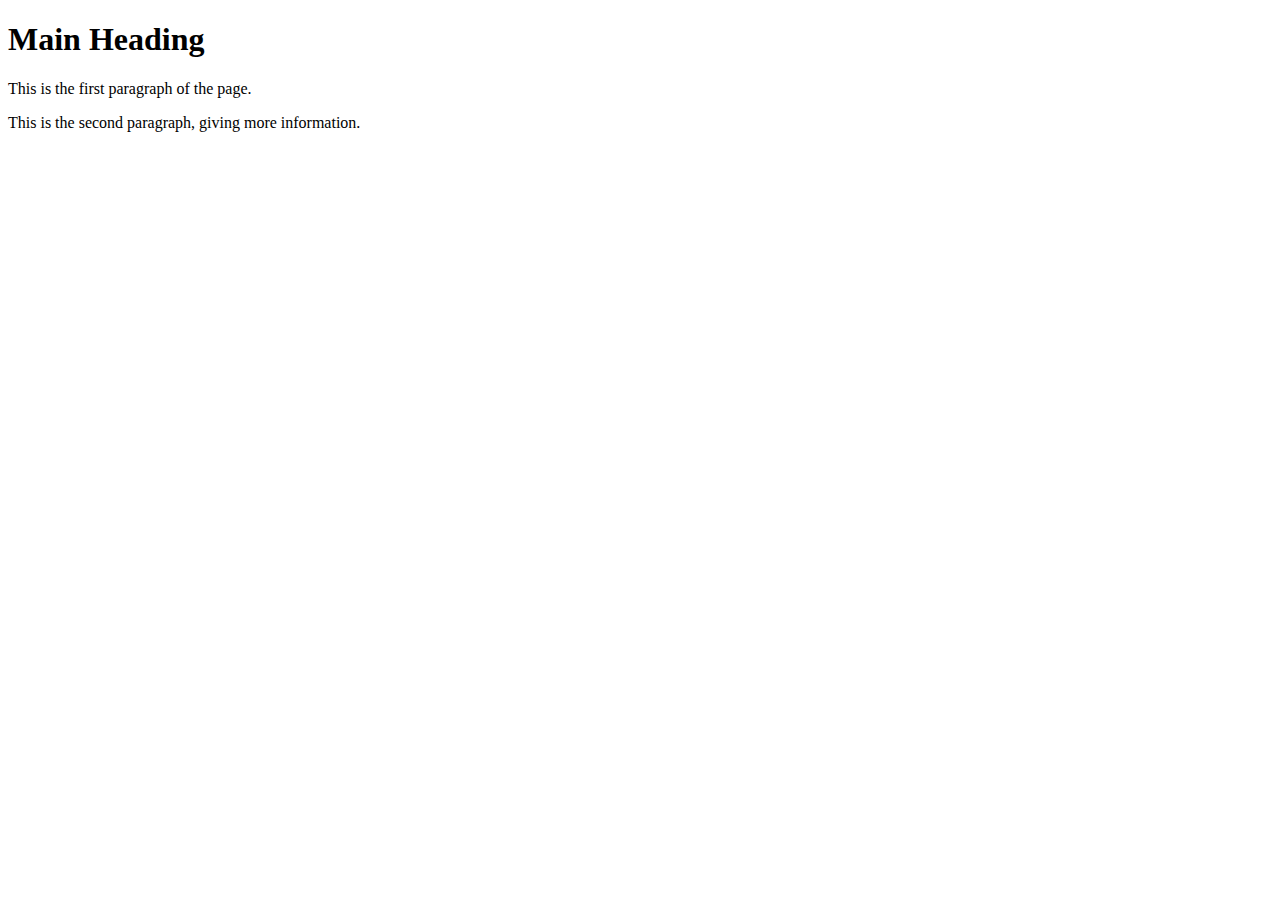
<file: Assignment(Week1)/index.html>
<!DOCTYPE html>
<html lang="en">
<head>
  <meta charset="UTF-8">
  <title>My Webpage</title>
</head>
<body>
  <h1>Main Heading</h1>
  <p>This is the first paragraph of the page.</p>
  <p>This is the second paragraph, giving more information.</p>
</body>
</html>
</file>
